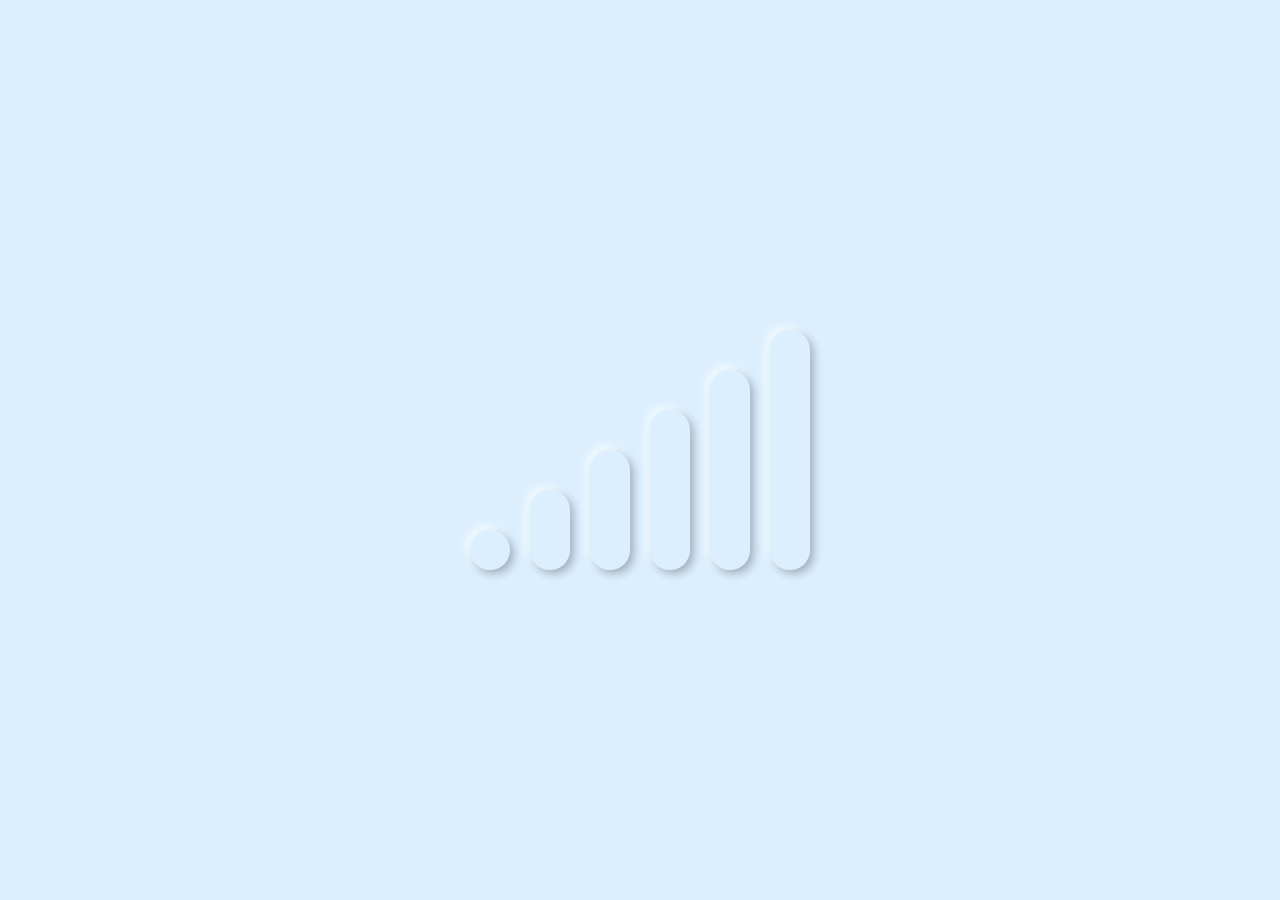
<file: design_practice/6span_antenas_animation/index.html>
<!DOCTYPE html>
<html lang="ja">
    <head>
        <meta charset="UTF-8" />
        <meta name="viewport" content="width=device-width">
        <title>design test page</title>
        <link rel="stylesheet" href="../sanitize.css" />
        <link rel="stylesheet" href="style.css" />
    </head>
    <body>
        <div class="main-container">
            <div class="display-container">
                <span></span>
                <span></span>
                <span></span>
                <span></span>
                <span></span>
                <span></span>
            </div>
        </div>
    </body>
</html>
</file>
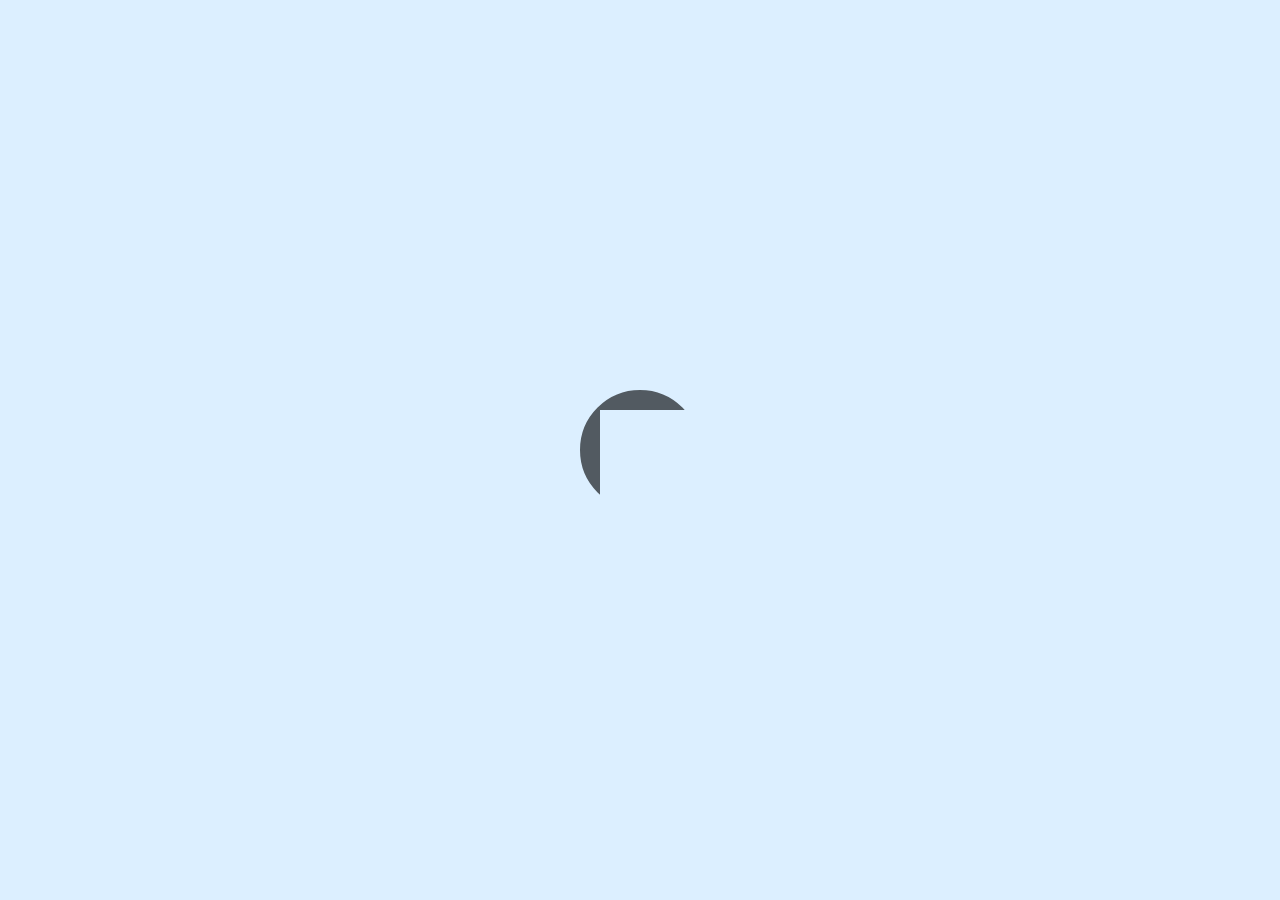
<file: design_practice/animation1/index.html>
<!DOCTYPE html>
<html lang="ja">
    <head>
        <meta charset="UTF-8" />
        <meta name="viewport" content="width=device-width">
        <title>design test page</title>
        <link rel="stylesheet" href="../sanitize.css" />
        <link rel="stylesheet" href="style.css" />
    </head>
    <body>
        <div class="main-container">
            <div class="display-container">
                <span></span>
        </div>
    </body>
</html>
</file>
<file: design_practice/sanitize.css>
/* Document
 * ========================================================================== */

/**
 * Add border box sizing in all browsers (opinionated).
 */

*,
::before,
::after {
  box-sizing: border-box;
}

/**
 * 1. Add text decoration inheritance in all browsers (opinionated).
 * 2. Add vertical alignment inheritance in all browsers (opinionated).
 */

::before,
::after {
  text-decoration: inherit; /* 1 */
  vertical-align: inherit; /* 2 */
}

/**
 * 1. Use the default cursor in all browsers (opinionated).
 * 2. Change the line height in all browsers (opinionated).
 * 3. Use a 4-space tab width in all browsers (opinionated).
 * 4. Remove the grey highlight on links in iOS (opinionated).
 * 5. Prevent adjustments of font size after orientation changes in
 *    IE on Windows Phone and in iOS.
 * 6. Breaks words to prevent overflow in all browsers (opinionated).
 */

html {
  cursor: default; /* 1 */
  line-height: 1.5; /* 2 */
  -moz-tab-size: 4; /* 3 */
  tab-size: 4; /* 3 */
  -webkit-tap-highlight-color: transparent /* 4 */;
  -ms-text-size-adjust: 100%; /* 5 */
  -webkit-text-size-adjust: 100%; /* 5 */
  word-break: break-word; /* 6 */
}

/* Sections
 * ========================================================================== */

/**
 * Remove the margin in all browsers (opinionated).
 */

body {
  margin: 0;
}

/**
 * Correct the font size and margin on `h1` elements within `section` and
 * `article` contexts in Chrome, Edge, Firefox, and Safari.
 */

h1 {
  font-size: 2em;
  margin: 0.67em 0;
}

/* Grouping content
 * ========================================================================== */

/**
 * Remove the margin on nested lists in Chrome, Edge, IE, and Safari.
 */

dl dl,
dl ol,
dl ul,
ol dl,
ul dl {
  margin: 0;
}

/**
 * Remove the margin on nested lists in Edge 18- and IE.
 */

ol ol,
ol ul,
ul ol,
ul ul {
  margin: 0;
}

/**
 * 1. Add the correct sizing in Firefox.
 * 2. Show the overflow in Edge 18- and IE.
 */

hr {
  height: 0; /* 1 */
  overflow: visible; /* 2 */
}

/**
 * Add the correct display in IE.
 */

main {
  display: block;
}

/**
 * Remove the list style on navigation lists in all browsers (opinionated).
 */

nav ol,
nav ul {
  list-style: none;
  padding: 0;
}

/**
 * 1. Correct the inheritance and scaling of font size in all browsers.
 * 2. Correct the odd `em` font sizing in all browsers.
 */

pre {
  font-family: monospace, monospace; /* 1 */
  font-size: 1em; /* 2 */
}

/* Text-level semantics
 * ========================================================================== */

/**
 * Remove the gray background on active links in IE 10.
 */

a {
  background-color: transparent;
}

/**
 * Add the correct text decoration in Edge 18-, IE, and Safari.
 */

abbr[title] {
  text-decoration: underline;
  text-decoration: underline dotted;
}

/**
 * Add the correct font weight in Chrome, Edge, and Safari.
 */

b,
strong {
  font-weight: bolder;
}

/**
 * 1. Correct the inheritance and scaling of font size in all browsers.
 * 2. Correct the odd `em` font sizing in all browsers.
 */

code,
kbd,
samp {
  font-family: monospace, monospace; /* 1 */
  font-size: 1em; /* 2 */
}

/**
 * Add the correct font size in all browsers.
 */

small {
  font-size: 80%;
}

/* Embedded content
 * ========================================================================== */

/*
 * Change the alignment on media elements in all browsers (opinionated).
 */

audio,
canvas,
iframe,
img,
svg,
video {
  vertical-align: middle;
}

/**
 * Add the correct display in IE 9-.
 */

audio,
video {
  display: inline-block;
}

/**
 * Add the correct display in iOS 4-7.
 */

audio:not([controls]) {
  display: none;
  height: 0;
}

/**
 * Remove the border on iframes in all browsers (opinionated).
 */

iframe {
  border-style: none;
}

/**
 * Remove the border on images within links in IE 10-.
 */

img {
  border-style: none;
}

/**
 * Change the fill color to match the text color in all browsers (opinionated).
 */

svg:not([fill]) {
  fill: currentColor;
}

/**
 * Hide the overflow in IE.
 */

svg:not(:root) {
  overflow: hidden;
}

/* Tabular data
 * ========================================================================== */

/**
 * Collapse border spacing in all browsers (opinionated).
 */

table {
  border-collapse: collapse;
}

/* Forms
 * ========================================================================== */

/**
 * Remove the margin on controls in Safari.
 */

button,
input,
select {
  margin: 0;
}

/**
 * 1. Show the overflow in IE.
 * 2. Remove the inheritance of text transform in Edge 18-, Firefox, and IE.
 */

button {
  overflow: visible; /* 1 */
  text-transform: none; /* 2 */
}

/**
 * Correct the inability to style buttons in iOS and Safari.
 */

button,
[type="button"],
[type="reset"],
[type="submit"] {
  -webkit-appearance: button;
}

/**
 * 1. Change the inconsistent appearance in all browsers (opinionated).
 * 2. Correct the padding in Firefox.
 */

fieldset {
  border: 1px solid #a0a0a0; /* 1 */
  padding: 0.35em 0.75em 0.625em; /* 2 */
}

/**
 * Show the overflow in Edge 18- and IE.
 */

input {
  overflow: visible;
}

/**
 * 1. Correct the text wrapping in Edge 18- and IE.
 * 2. Correct the color inheritance from `fieldset` elements in IE.
 */

legend {
  color: inherit; /* 2 */
  display: table; /* 1 */
  max-width: 100%; /* 1 */
  white-space: normal; /* 1 */
}

/**
 * 1. Add the correct display in Edge 18- and IE.
 * 2. Add the correct vertical alignment in Chrome, Edge, and Firefox.
 */

progress {
  display: inline-block; /* 1 */
  vertical-align: baseline; /* 2 */
}

/**
 * Remove the inheritance of text transform in Firefox.
 */

select {
  text-transform: none;
}

/**
 * 1. Remove the margin in Firefox and Safari.
 * 2. Remove the default vertical scrollbar in IE.
 * 3. Change the resize direction in all browsers (opinionated).
 */

textarea {
  margin: 0; /* 1 */
  overflow: auto; /* 2 */
  resize: vertical; /* 3 */
}

/**
 * Remove the padding in IE 10-.
 */

[type="checkbox"],
[type="radio"] {
  padding: 0;
}

/**
 * 1. Correct the odd appearance in Chrome, Edge, and Safari.
 * 2. Correct the outline style in Safari.
 */

[type="search"] {
  -webkit-appearance: textfield; /* 1 */
  outline-offset: -2px; /* 2 */
}

/**
 * Correct the cursor style of increment and decrement buttons in Safari.
 */

::-webkit-inner-spin-button,
::-webkit-outer-spin-button {
  height: auto;
}

/**
 * Correct the text style of placeholders in Chrome, Edge, and Safari.
 */

::-webkit-input-placeholder {
  color: inherit;
  opacity: 0.54;
}

/**
 * Remove the inner padding in Chrome, Edge, and Safari on macOS.
 */

::-webkit-search-decoration {
  -webkit-appearance: none;
}

/**
 * 1. Correct the inability to style upload buttons in iOS and Safari.
 * 2. Change font properties to `inherit` in Safari.
 */

::-webkit-file-upload-button {
  -webkit-appearance: button; /* 1 */
  font: inherit; /* 2 */
}

/**
 * Remove the inner border and padding of focus outlines in Firefox.
 */

::-moz-focus-inner {
  border-style: none;
  padding: 0;
}

/**
 * Restore the focus outline styles unset by the previous rule in Firefox.
 */

:-moz-focusring {
  outline: 1px dotted ButtonText;
}

/**
 * Remove the additional :invalid styles in Firefox.
 */

:-moz-ui-invalid {
  box-shadow: none;
}

/* Interactive
 * ========================================================================== */

/*
 * Add the correct display in Edge 18- and IE.
 */

details {
  display: block;
}

/*
 * Add the correct styles in Edge 18-, IE, and Safari.
 */

dialog {
  background-color: white;
  border: solid;
  color: black;
  display: block;
  height: -moz-fit-content;
  height: -webkit-fit-content;
  height: fit-content;
  left: 0;
  margin: auto;
  padding: 1em;
  position: absolute;
  right: 0;
  width: -moz-fit-content;
  width: -webkit-fit-content;
  width: fit-content;
}

dialog:not([open]) {
  display: none;
}

/*
 * Add the correct display in all browsers.
 */

summary {
  display: list-item;
}

/* Scripting
 * ========================================================================== */

/**
 * Add the correct display in IE 9-.
 */

canvas {
  display: inline-block;
}

/**
 * Add the correct display in IE.
 */

template {
  display: none;
}

/* User interaction
 * ========================================================================== */

/*
 * 1. Remove the tapping delay in IE 10.
 * 2. Remove the tapping delay on clickable elements
      in all browsers (opinionated).
 */

a,
area,
button,
input,
label,
select,
summary,
textarea,
[tabindex] {
  -ms-touch-action: manipulation; /* 1 */
  touch-action: manipulation; /* 2 */
}

/**
 * Add the correct display in IE 10-.
 */

[hidden] {
  display: none;
}

/* Accessibility
 * ========================================================================== */

/**
 * Change the cursor on busy elements in all browsers (opinionated).
 */

[aria-busy="true"] {
  cursor: progress;
}

/*
 * Change the cursor on control elements in all browsers (opinionated).
 */

[aria-controls] {
  cursor: pointer;
}

/*
 * Change the cursor on disabled, not-editable, or otherwise
 * inoperable elements in all browsers (opinionated).
 */

[aria-disabled="true"],
[disabled] {
  cursor: not-allowed;
}

/*
 * Change the display on visually hidden accessible elements
 * in all browsers (opinionated).
 */

[aria-hidden="false"][hidden] {
  display: initial;
}

[aria-hidden="false"][hidden]:not(:focus) {
  clip: rect(0, 0, 0, 0);
  position: absolute;
}
</file>
<file: design_practice/6span_antenas_animation/style.css>
html, body{
    width: 100%;
    height: 100%;
}

.main-container{
    display: flex;
    justify-content: center;
    align-items: center;
    width: 100%;
    height: 100%;
    background-color: rgb(220, 239, 255);
}

.display-container{
    display: flex;
    justify-content: center;
    align-items: center;
    gap: 20px;
    width: 50%;
    height: 50%;
}

span{
    display: inline-block;
    width: 40px;
    min-width: 40px;
    height: 40px;
    border-radius: 20px;
    transition: box-shadow 0.4s ease-in-out;
    box-shadow: 4px 4px 8px 0 rgba(37, 38, 43, 0.3),
                -4px -4px 8px 0 rgba(243,252,255,1),
                inset 4px 4px 8px 0 transparent,
                inset -4px -4px 8px 0 transparent;
    animation: inversion 2.2s linear infinite;
}

span:nth-child(1){ animation-delay: 0s; transform: translateY(100px);}
span:nth-child(2){ animation-delay: 0.4s; height: 80px; transform: translateY(80px);}
span:nth-child(3){ animation-delay: 0.8s; height: 120px; transform: translateY(60px);}
span:nth-child(4){ animation-delay: 1.2s; height: 160px; transform: translateY(40px);}
span:nth-child(5){ animation-delay: 1.6s; height: 200px; transform: translateY(20px);}
span:nth-child(6){ animation-delay: 2s; height: 240px;}

@keyframes inversion{
    0%{
        box-shadow: 4px 4px 8px 0 rgba(37, 38, 43, 0.3),
                    -4px -4px 8px 0 rgba(243,252,255,1),
                    inset 4px 4px 8px 0 transparent,
                    inset -4px -4px 8px 0 transparent;
    }

    20%{
        box-shadow: 4px 4px 8px 0 transparent,
                    -4px -4px 8px 0 transparent,
                    inset 4px 4px 8px 0 rgba(37, 38, 43, 0.3),
                    inset -4px -4px 8px 0 rgba(243,252,255,1);
    }

    40%{
        box-shadow: 4px 4px 8px 0 rgba(37, 38, 43, 0.3),
                    -4px -4px 8px 0 rgba(243,252,255,1),
                    inset 4px 4px 8px 0 transparent,
                    inset -4px -4px 8px 0 transparent;
    }
}
</file>
<file: design_practice/animation1/style.css>
html, body{
    width: 100%;
    height: 100%;
}

.main-container{
    display: flex;
    justify-content: center;
    align-items: center;
    width: 100%;
    height: 100%;
    background-color: rgb(220, 239, 255);
}

.display-container{
    display: flex;
    justify-content: center;
    align-items: center;
    gap: 20px;
    width: 50%;
    height: 50%;
}

span{
    display: inline-block;
    width: 120px;
    min-width: 120px;
    height: 120px;
    border: solid 20px #151a1db2;
    border-radius: 50%;
}

span::before{
    display: inline-block;
    position: absolute;
    width: 50%;
    height: 50%;
    content: "";
    background-color: rgb(220, 239, 255);
}
</file>
